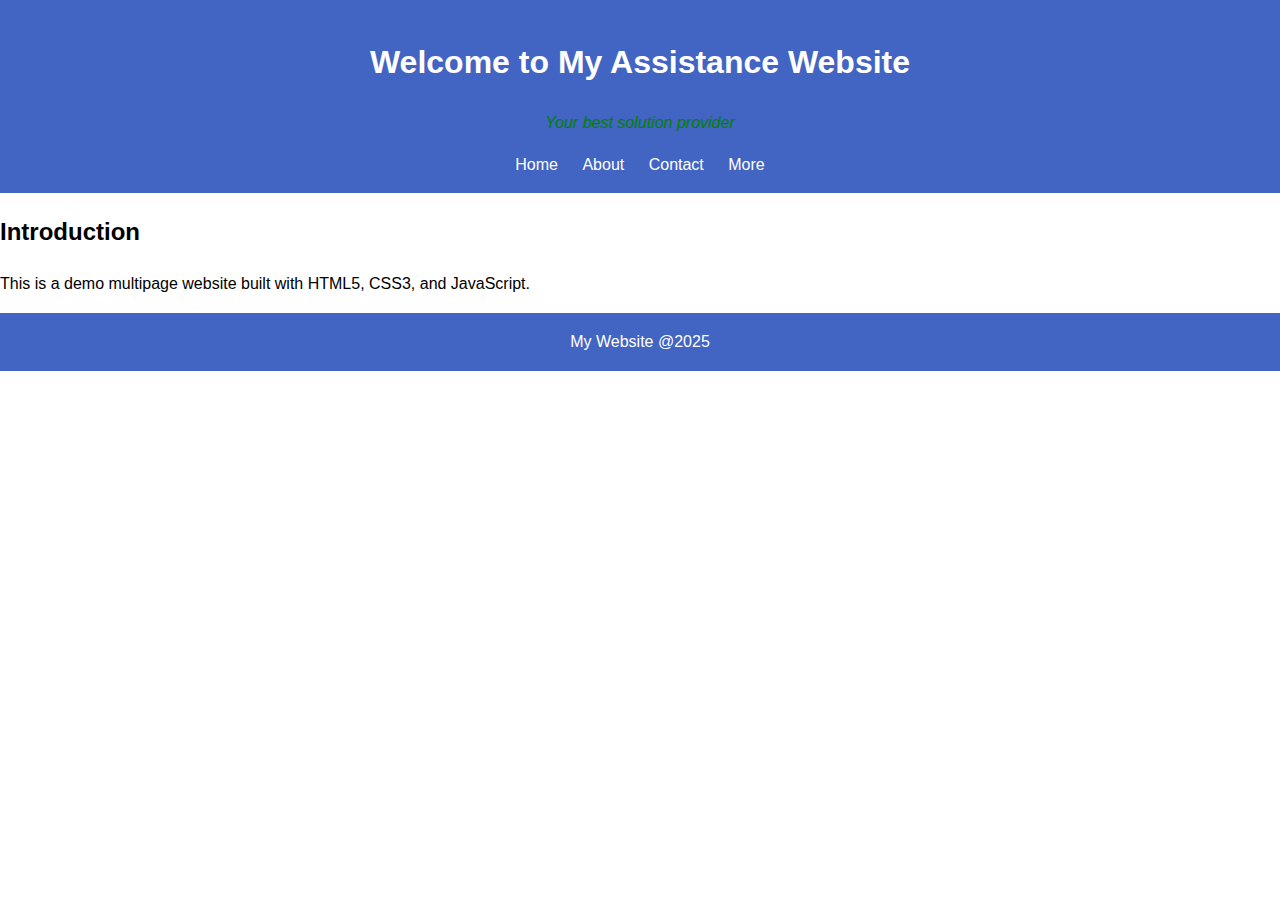
<file: index.html>
<!DOCTYPE html>
<html lang="en">
<head>
  <meta charset="UTF-8">
  <meta name="viewport" content="width=device-width, initial-scale=1.0">
  <title>My Website</title>
  <link rel="stylesheet" href="styles.css">
</head>
<body>
  <header>
    <h1>Welcome to My Assistance Website</h1>
    <p style="color: green"><i>Your best solution provider</i></p> 
    <nav>
      <a href="index.html">Home</a>
      <a href="about.html">About</a>
      <a href="contact.html">Contact</a>
      <a href="more.html">More</a>
    </nav>
  </header>

  <main>
    <section>
      <h2>Introduction</h2>
      <p>This is a demo multipage website built with HTML5, CSS3, and JavaScript.</p>
    </section>
  </main>

  <footer> 
    My Website
    @2025

  </footer>
</body>
</html>
</file>
<file: styles.css>
body {
  font-family: Arial, sans-serif;
  margin: 0;
  padding: 0;
  line-height: 1.6;
}

header, footer {
  background: #4264c2;
  color: #fff;
  text-align: center;
  padding: 1em 0;
}

nav a {
  margin: 0 10px;
  color: #fff;
  text-decoration: none;
}

@media (max-width: 600px) {
  nav a {
    display: block;
    margin: 10px 0;
  }

  label {
    font-weight: bold;

  }
}
</file>
